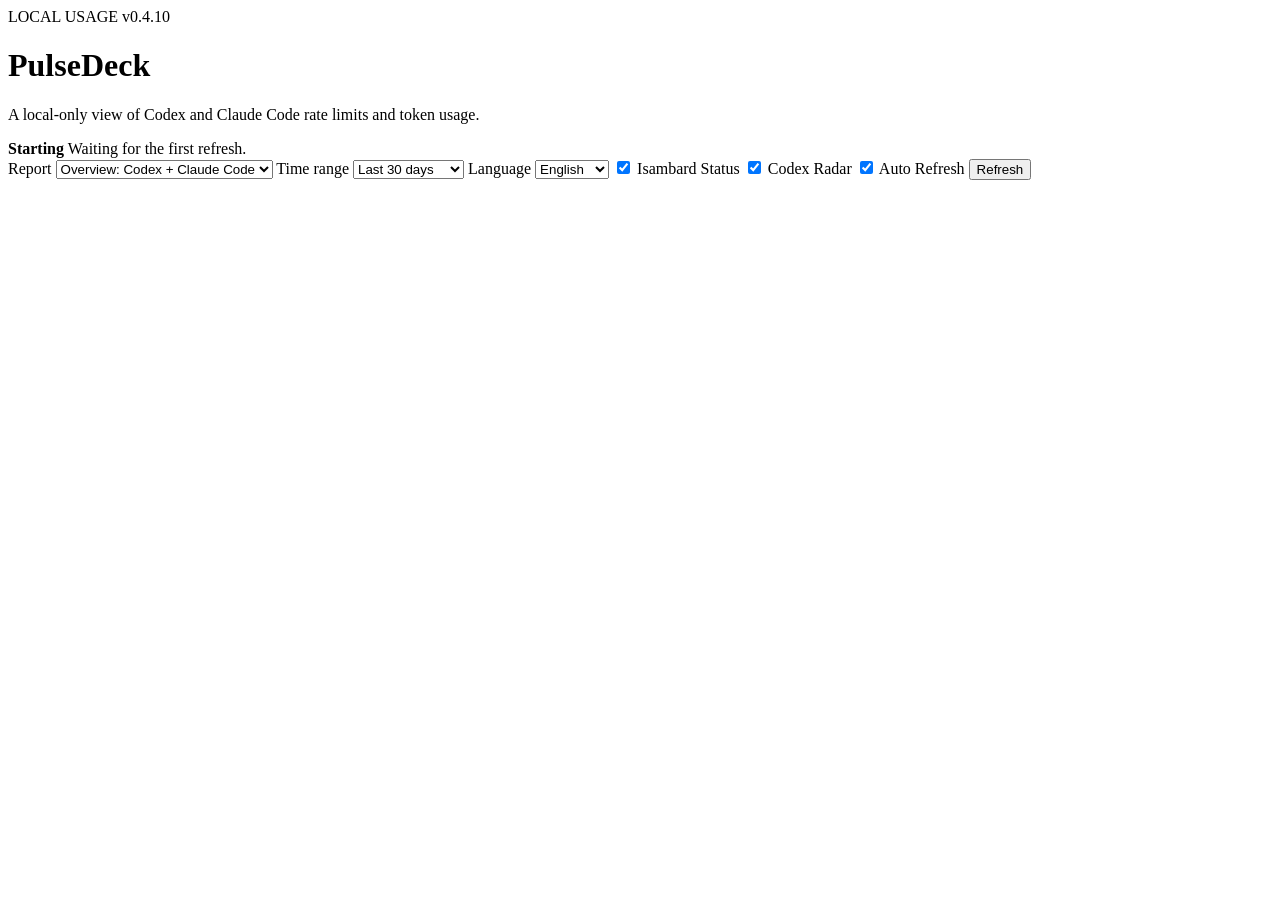
<file: templates/index.html>
<!doctype html>
<html lang="en">
<head>
  <meta charset="utf-8">
  <meta name="viewport" content="width=device-width, initial-scale=1">
  <title>PulseDeck</title>
  <style>
__CSS__
</style>
</head>
<body>
  <main class="shell">
    <header>
      <div>
        <div class="brand-label">LOCAL USAGE <span>v0.4.10</span></div>
        <h1 data-i18n="appTitle">PulseDeck</h1>
        <p class="subtitle" data-i18n="subtitle">A local-only view of Codex and Claude Code rate limits and token usage.</p>
      </div>
      <div class="status" aria-live="polite">
        <strong id="status-title" data-i18n="statusStarting">Starting</strong>
        <span id="status-detail" data-i18n="statusWaiting">Waiting for the first refresh.</span>
      </div>
    </header>

    <div class="toolbar">
      <label class="toolbar-field">
        <span data-i18n="report">Report</span>
        <select id="report">
          <option value="all" data-i18n="reportAll">Overview: Codex + Claude Code</option>
          <option value="codex-usage" data-i18n="reportCodex">Codex Usage</option>
          <option value="claude-usage" data-i18n="reportClaude">Claude Code Usage</option>
          <option value="isambard-status" data-i18n="reportIsambard">Isambard Service Status</option>
        </select>
      </label>
      <label class="toolbar-field">
        <span data-i18n="timeRange">Time range</span>
        <select id="time-range">
          <option value="today" data-i18n="rangeToday">Today</option>
          <option value="7d" data-i18n="range7d">Last 7 days</option>
          <option value="30d" data-i18n="range30d" selected>Last 30 days</option>
          <option value="all" data-i18n="rangeAll">All local history</option>
        </select>
      </label>
      <label class="toolbar-field">
        <span data-i18n="language">Language</span>
        <select id="language">
          <option value="en">English</option>
          <option value="zh">简体中文</option>
        </select>
      </label>
      <label class="toggle">
        <input id="isambard-enabled" type="checkbox" checked>
        <span>Isambard Status</span>
      </label>
      <label class="toggle">
        <input id="radar-enabled" type="checkbox" checked>
        <span>Codex Radar</span>
      </label>
      <label class="toggle">
        <input id="auto" type="checkbox" checked>
        <span data-i18n="autoRefresh">Auto Refresh</span>
      </label>
      <button id="refresh-now" type="button" data-i18n="refresh">Refresh</button>
    </div>

    <div class="scope-bar"><span id="local-policy" data-i18n="localPolicy"></span><span id="scope-note" data-i18n="rangePublicNote"></span></div>
    <div id="notice" class="notice"></div>
    <div id="sections" class="sections"></div>
    <p id="quota-note" class="footnote" data-i18n="quotaNote"></p>
  </main>

  <button id="return-to-limits" class="return-to-limits" type="button" hidden>
    <svg width="18" height="18" viewBox="0 0 24 24" fill="none" stroke="currentColor" stroke-width="2" stroke-linecap="round" stroke-linejoin="round" aria-hidden="true">
      <path d="M6 5h12M6 15l6-6 6 6M12 9v11"/>
    </svg>
    <span data-i18n="backToLimits">Back to limits</span>
  </button>

  <script>
__JS__
</script>
</body>
</html>
</file>
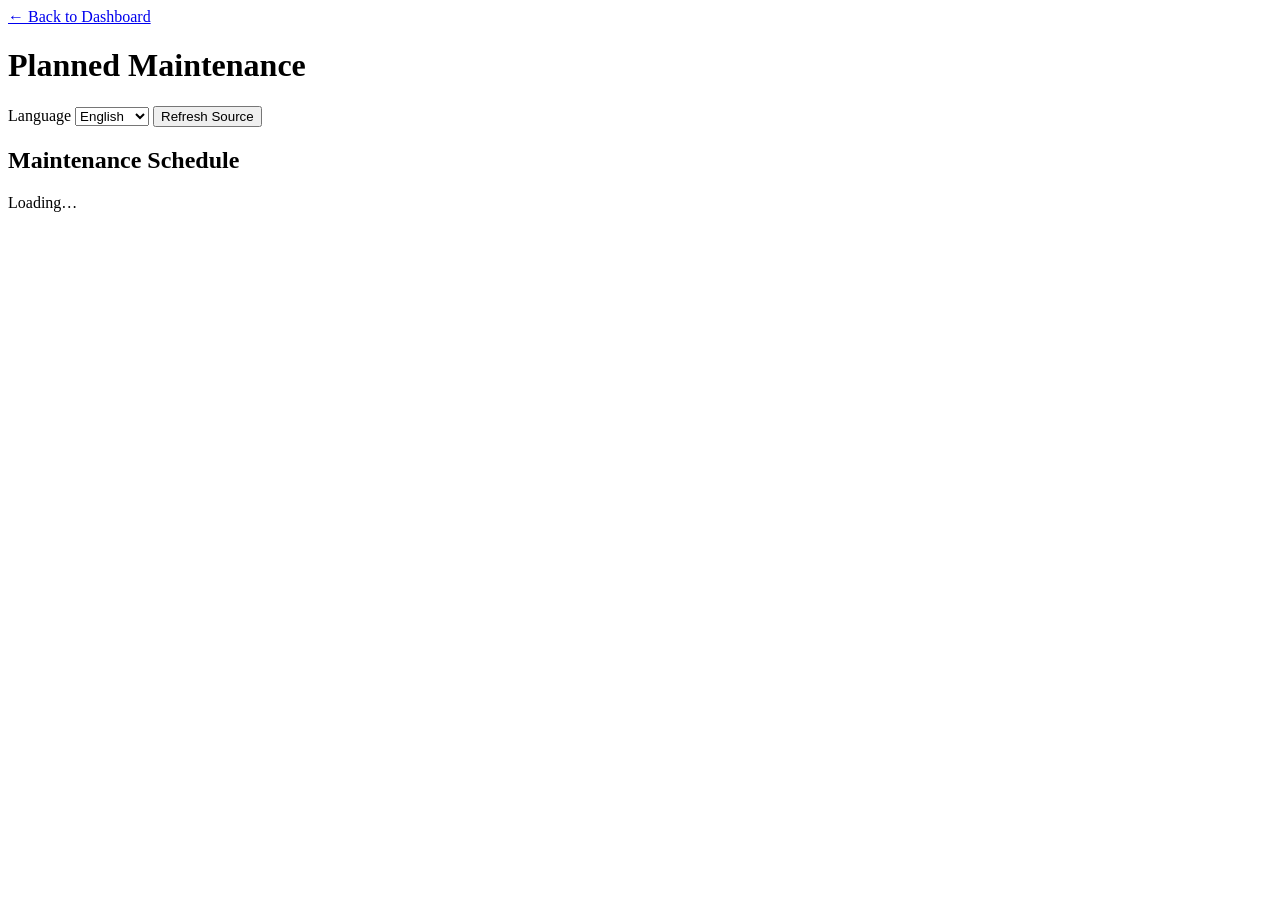
<file: templates/maintenance.html>
<!doctype html>
<html lang="en">
<head>
  <meta charset="utf-8">
  <meta name="viewport" content="width=device-width, initial-scale=1">
  <title>Planned Maintenance · PulseDeck</title>
  <style>
__CSS__
</style>
</head>
<body>
  <main class="shell">
    <a class="back" href="/" data-i18n="back">← Back to Dashboard</a>
    <header>
      <div>
        <h1 data-i18n="title">Planned Maintenance</h1>
        <p id="meta" class="meta"></p>
      </div>
      <div class="controls">
        <label><span data-i18n="language">Language</span>
          <select id="language"><option value="en">English</option><option value="zh">简体中文</option></select>
        </label>
        <button id="refresh" type="button" data-i18n="refresh">Refresh Source</button>
      </div>
    </header>
    <div id="notice" class="notice"></div>
    <section>
      <h2 data-i18n="schedule">Maintenance Schedule</h2>
      <div id="content" class="panel-body"><div class="empty" data-i18n="loading">Loading…</div></div>
    </section>
  </main>
  <script>
__JS__
</script>
</body>
</html>
</file>
